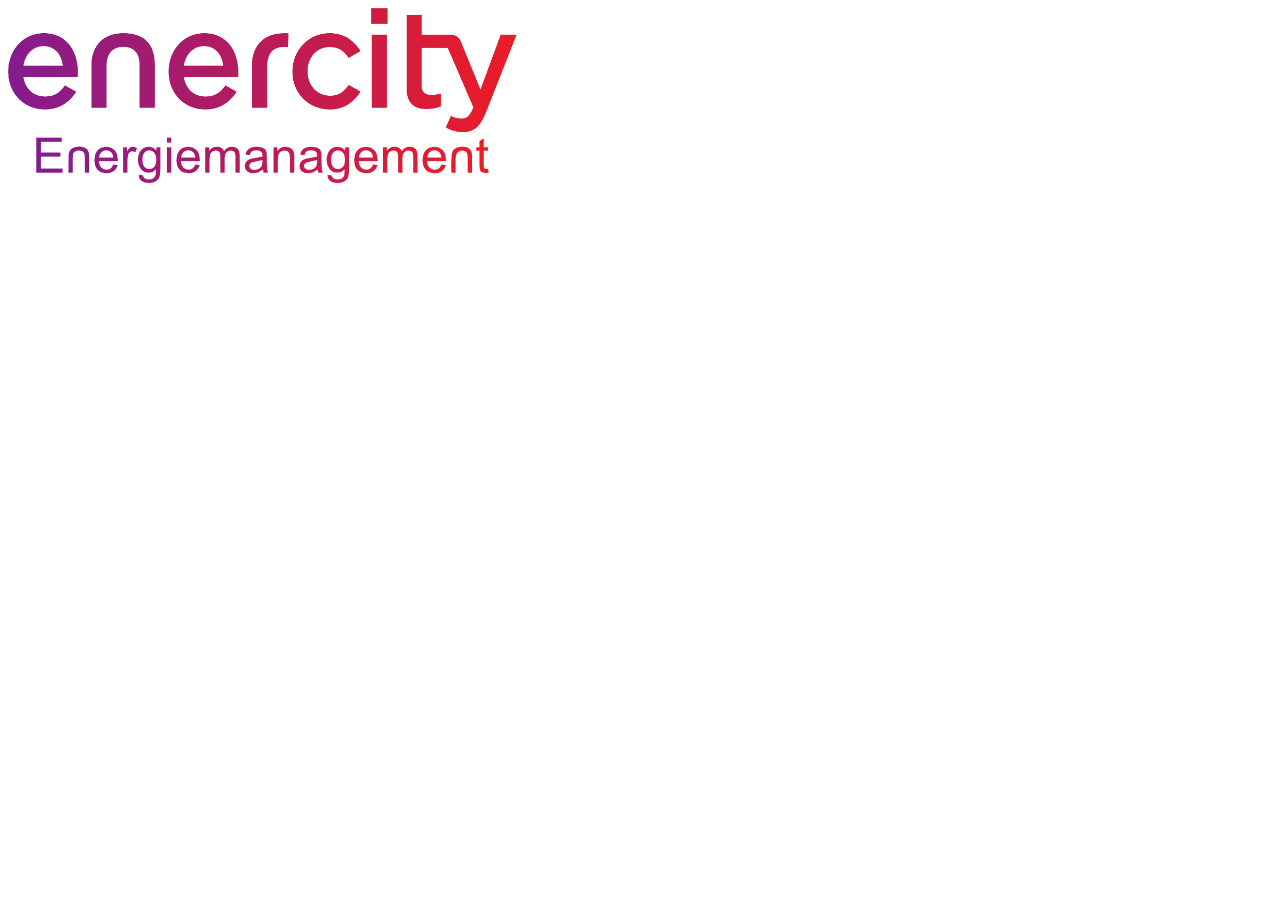
<file: index.html>
<!DOCTYPE html>
<html>
  <head>
    <meta charset="utf-8">
    <title>Mein Testseite</title>
  </head>
  <body>
    <img src="images/enercityLogove4home.png" alt="Mein Testbild">
  </body>
</html>
</file>
